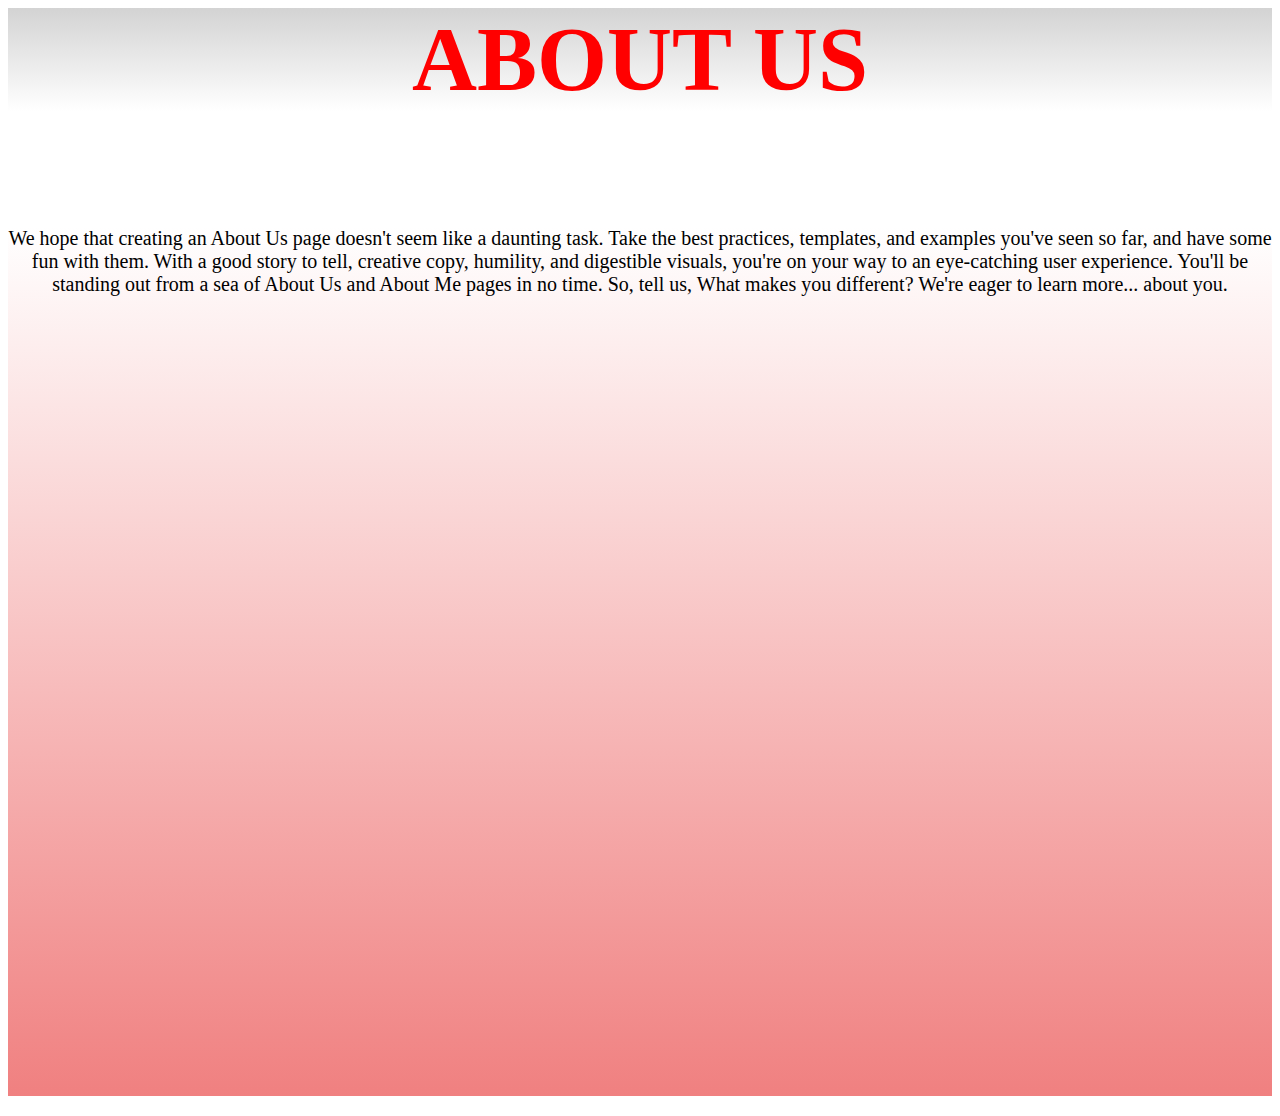
<file: 2010990365_Karanpreetsingh/abouttus.html>
<html>
    <head>
        <title>
            
        </title>
        <style>
            .heading h1{text-align: center;
                        color:red;
                        background-image:linear-gradient(lightgray,white);
                        font-size: 90px;
            }

            p{ background-image: linear-gradient(white,lightcoral);
                                 padding-bottom: 800px;
                                 text-align: center;
                                 font-size: 20px;


            }            
        </style>
        

    </head>
    <body>
        <div class="heading">
            <h1>ABOUT US</h1><br>
            <br>
            <p>We hope that creating an About Us page doesn't seem like a daunting task. Take the best practices, templates, and examples you've seen so far, and have some fun with them. With a good story to tell, creative copy, humility, and digestible visuals, you're on your way to an eye-catching user experience.

                You'll be standing out from a sea of About Us and About Me pages in no time. So, tell us, What makes you different? We're eager to learn more... about you.</p>
        </div>
    </body>
</html>
</file>
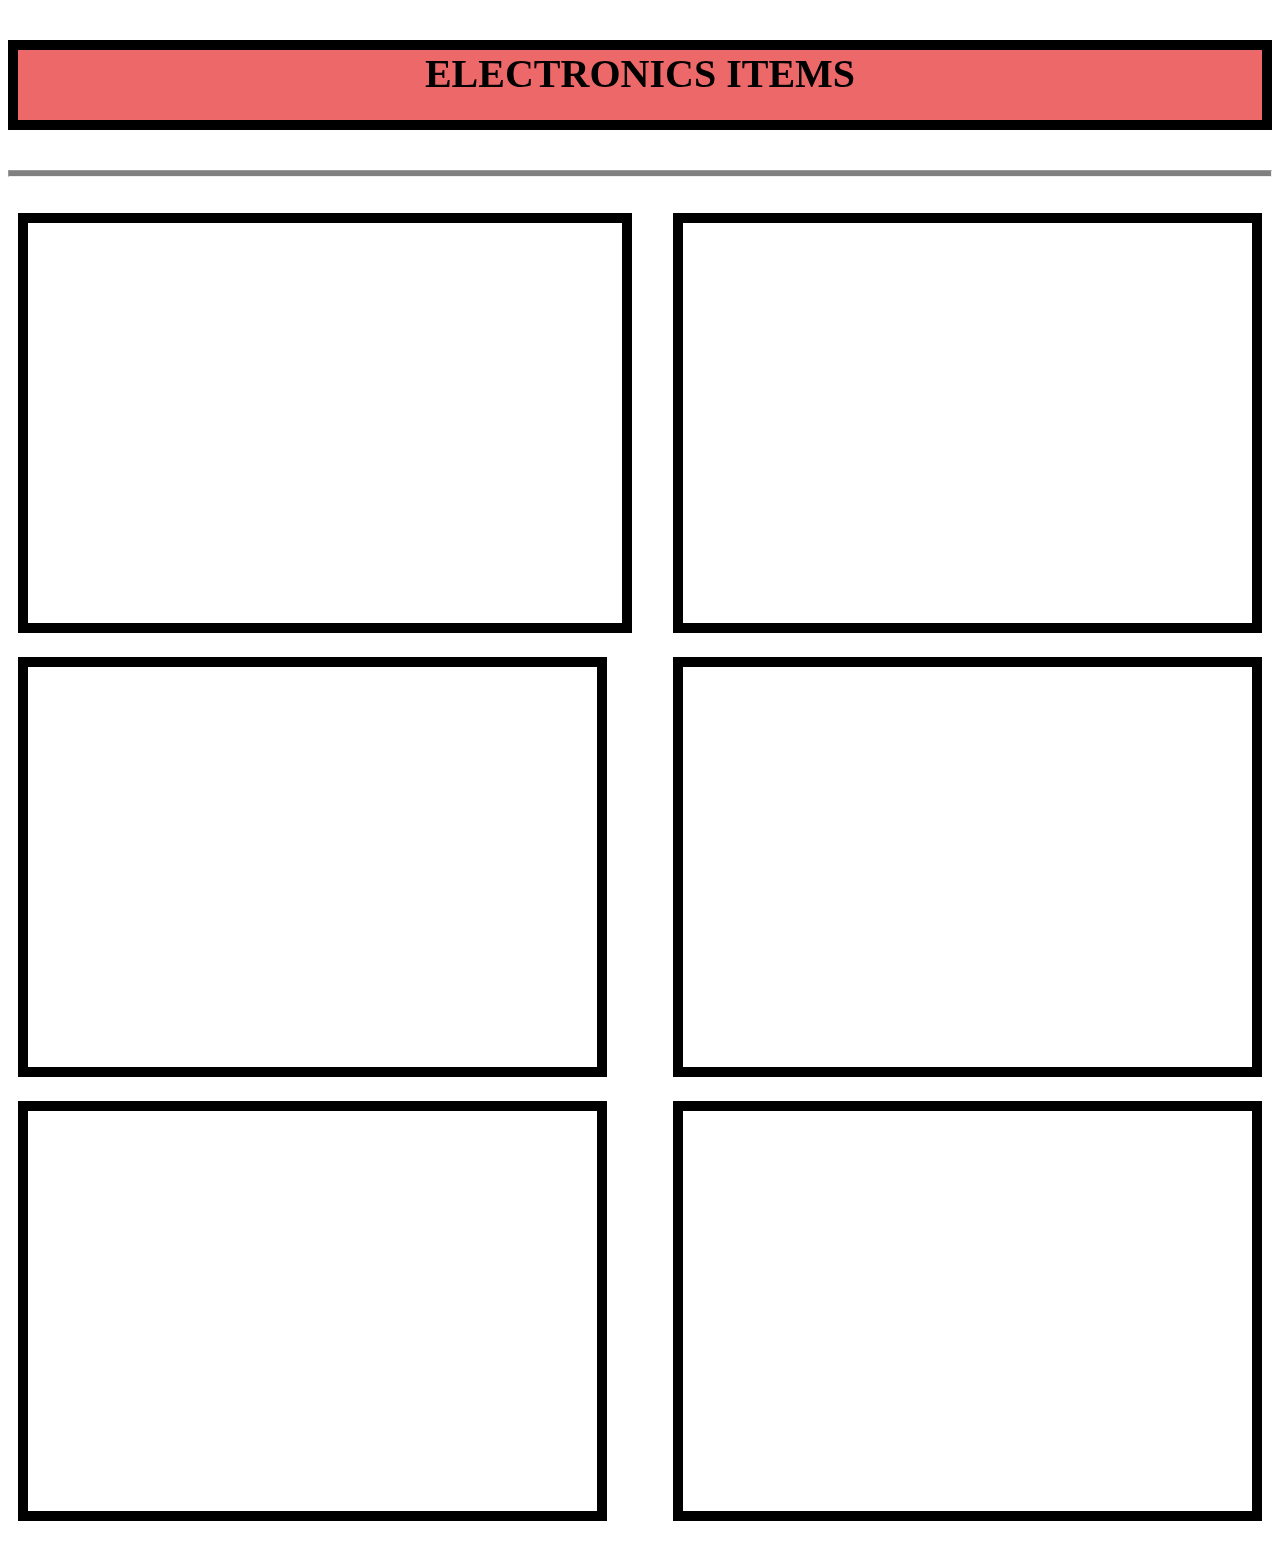
<file: 2010990365_Karanpreetsingh/demo.html>
<!DOCTYPE html>
<html lang="en">
<head>
    <style>
        iframe{
            border:10px solid black;
            margin:10px
        }
        .right{
        float:right;
        }
    </style>
</head>
<body>
<h1>
<b1>
<p style="text-align:center;font-size:40px;border:10px solid black;height:70px;text-align:center;background-color:rgb(237, 105, 105) ">
    ELECTRONICS ITEMS
</p>
</b1>
</h1>
<hr style="background-color:grey;height:5px">
<br/>
<iframe width="47%" height="400" src="https://www.youtube.com/embed/fy98maQMmXw" title="Samsung Convertible 5 in 1 Refrigerator" frameborder="0" allow="accelerometer; autoplay; clipboard-write; encrypted-media; gyroscope; picture-in-picture" allowfullscreen></iframe> 
	<iframe width="45%" class="right" height="400" src="https://www.youtube.com/embed/kAl_gkOy9x0" title="Samsung Crystal 4K Pro TV Unboxing !" frameborder="0" allow="accelerometer; autoplay; clipboard-write; encrypted-media; gyroscope; picture-in-picture" allowfullscreen></iframe> 
	<iframe width="45%" height="400" src="https://www.youtube.com/embed/YacXRvyHSKw" title="कौन सी Washing Machine लेनी चाहिए [ Semi-Automatic, Top load or Front load Washing Machine ] 🔥" frameborder="0" allow="accelerometer; autoplay; clipboard-write; encrypted-media; gyroscope; picture-in-picture" allowfullscreen></iframe> 
	<iframe width="45%" class="right" height="400" src="https://www.youtube.com/embed/6OdFyXx3aew" title="1.5 Ton Inverter AC Power Consumption Monitoring || 1.5 Ton Inverter Split AC कितनी बिजली खाता है?" frameborder="0" allow="accelerometer; autoplay; clipboard-write; encrypted-media; gyroscope; picture-in-picture" allowfullscreen></iframe> 
	<iframe width="45%" height="400" src="https://www.youtube.com/embed/zLLlqMX7jkM" title="Asus ZenBook Duo UX482 (2021 Edition) ⚡ Dual Screen Laptop For Creators" frameborder="0" allow="accelerometer; autoplay; clipboard-write; encrypted-media; gyroscope; picture-in-picture" allowfullscreen></iframe> 
	<iframe width="45%" height="400" class="right" src="https://www.youtube.com/embed/9JA8v-3vacA" title="DIY JBL subwoofer" frameborder="0" allow="accelerometer; autoplay; clipboard-write; encrypted-media; gyroscope; picture-in-picture" allowfullscreen></iframe>

</body>
</html>
</file>
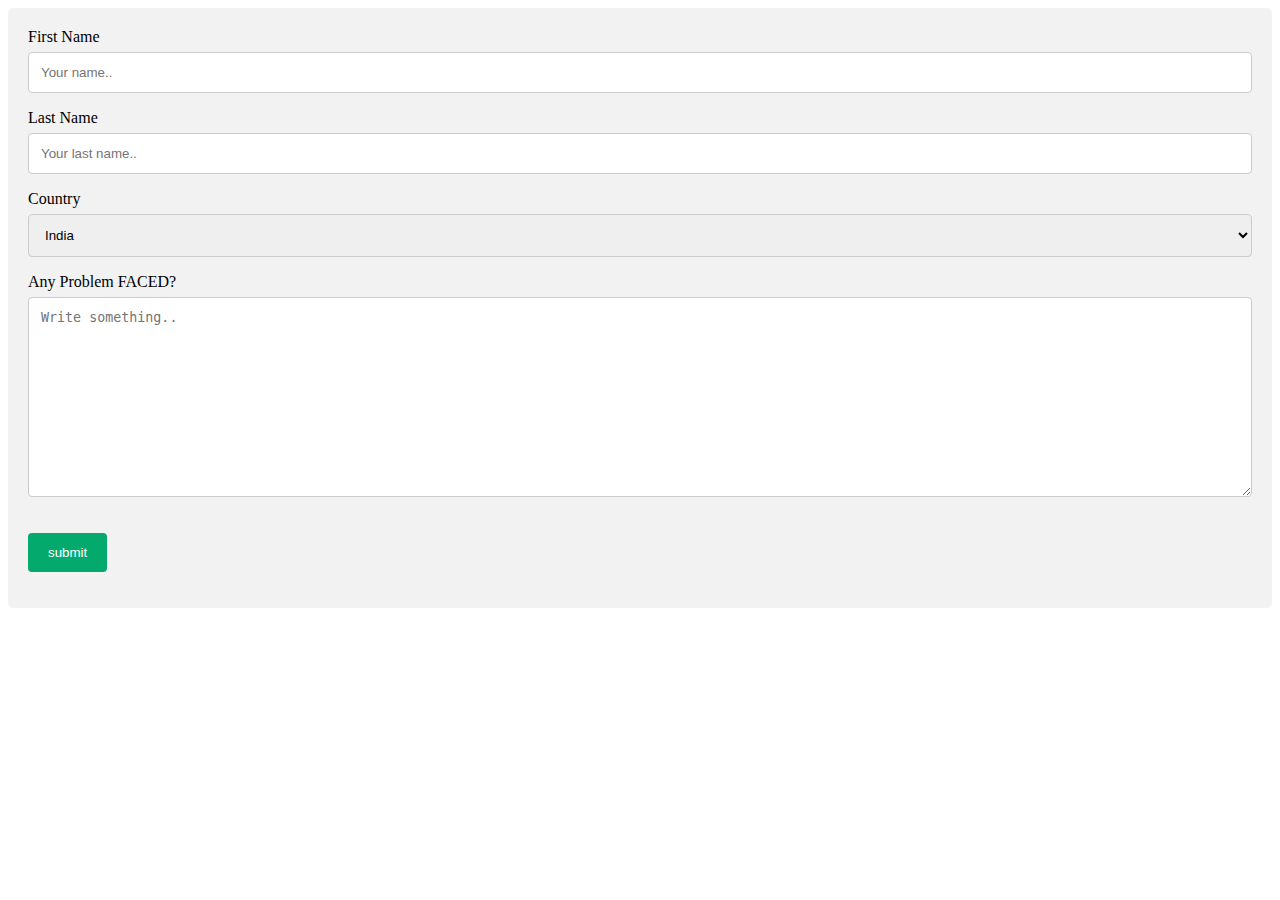
<file: 2010990365_Karanpreetsingh/feedbck.html>
<!DOCTYPE html>
<html lang="en">
<head>
    
    <title>Feedback form</title>
    <link rel="stylesheet" href="feedbck.css">

</head>
<body>
    <div class="container">
        <form >
      
          <label for="fname">First Name</label>
          <input type="text" id="fname" name="firstname" placeholder="Your name.."required>
      
          <label for="lname">Last Name</label>
          <input type="text" id="lname" name="lastname" placeholder="Your last name.."required>
      
          <label for="country">Country</label>
          <select id="country" name="country">
            <option value="India">India</option>
            <option value="canada">Canada</option>
            <option value="usa">USA</option>
          </select>
      
          <label for="subject">Any Problem FACED?</label>
          <textarea id="subject" name="subject" placeholder="Write something.." style="height:200px"></textarea>
      
          <p id="demo">
            <button type="button" onclick="myFunction()">submit</button>
            </p>

          <script>
            function myFunction() {
                document.getElementById("demo").innerHTML = "Thank for visit.";
            }
            </script>
      
        </form>
      </div>
    
</body>
</html>
</file>
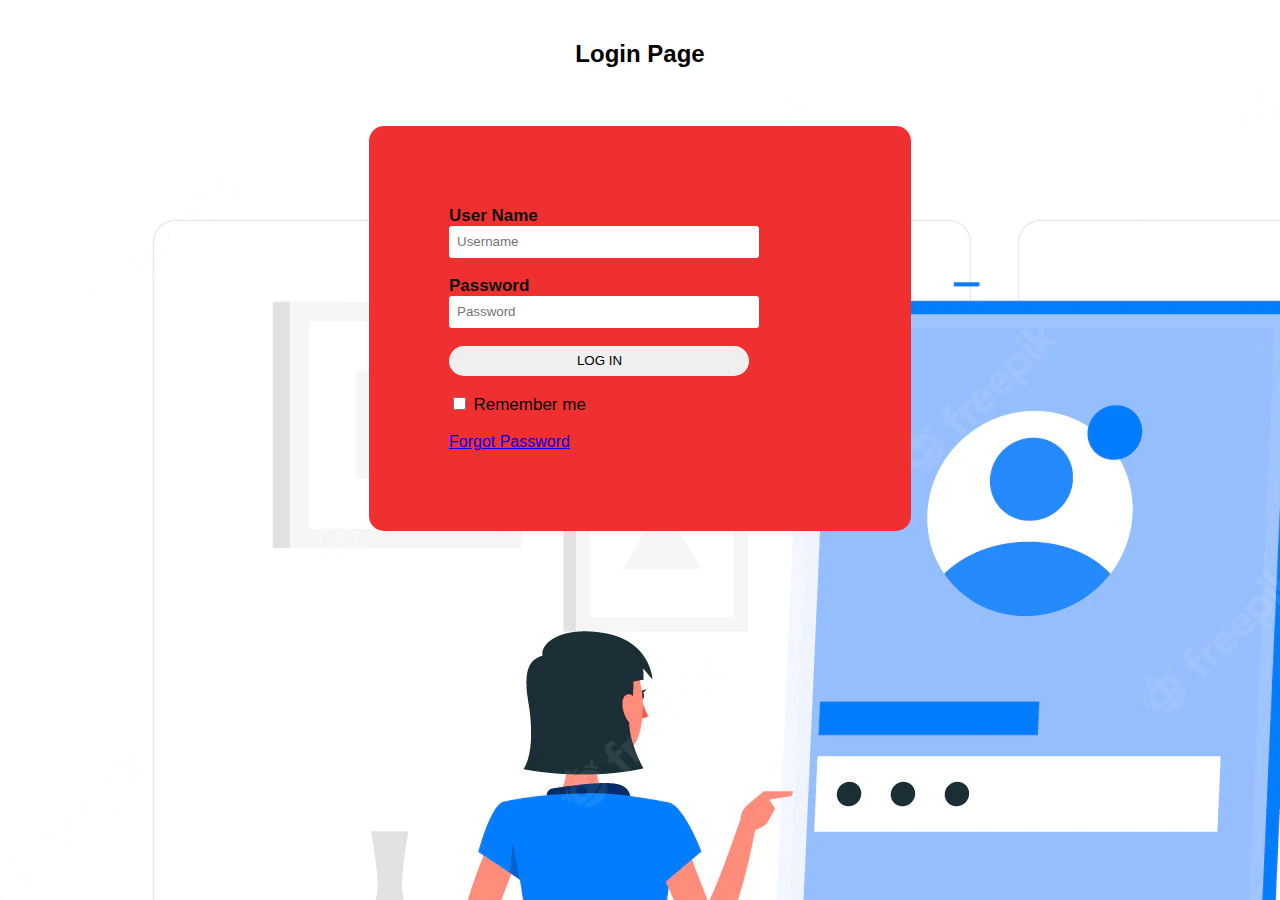
<file: 2010990365_Karanpreetsingh/login.html>
<!DOCTYPE html>    
<html>    
<head>    
    <title>Login Form</title>    
    <link rel="stylesheet"  href="login.css">   
 
</head>    
<body background="1.png " >    
    <h2>Login Page</h2><br> 
    
    <div class="login">    
    <form id="login" onsubmit="(e)=>submitform(e)">    
        <label><b>User Name     
        </b>    
        </label>    
        <input type="text" name="Uname" id="Uname" placeholder="Username" required>    
        <br><br>    
        <label><b>Password     
        </b>    
        </label>    
        <input type="Password" name="Pass" id="Pass" placeholder="Password" required>    
        <br><br>    
        <button type="submit"  id="log">LOG IN</button>  
        <br><br>    
        <input type="checkbox" id="check"required>    
        <span>Remember me </span>    
        <br><br>    
        <a href="signup.html">Forgot Password</a>
    </form>     
</div>   
<script>
    // your function
var submitform = function(event) {
    event.preventDefault();
    window.location="/index.html"
};

// your form
var form = document.getElementById("login");

// attach event listener
form.addEventListener("submit", submitform, true);

</script> 
</body>    
</html>
</file>
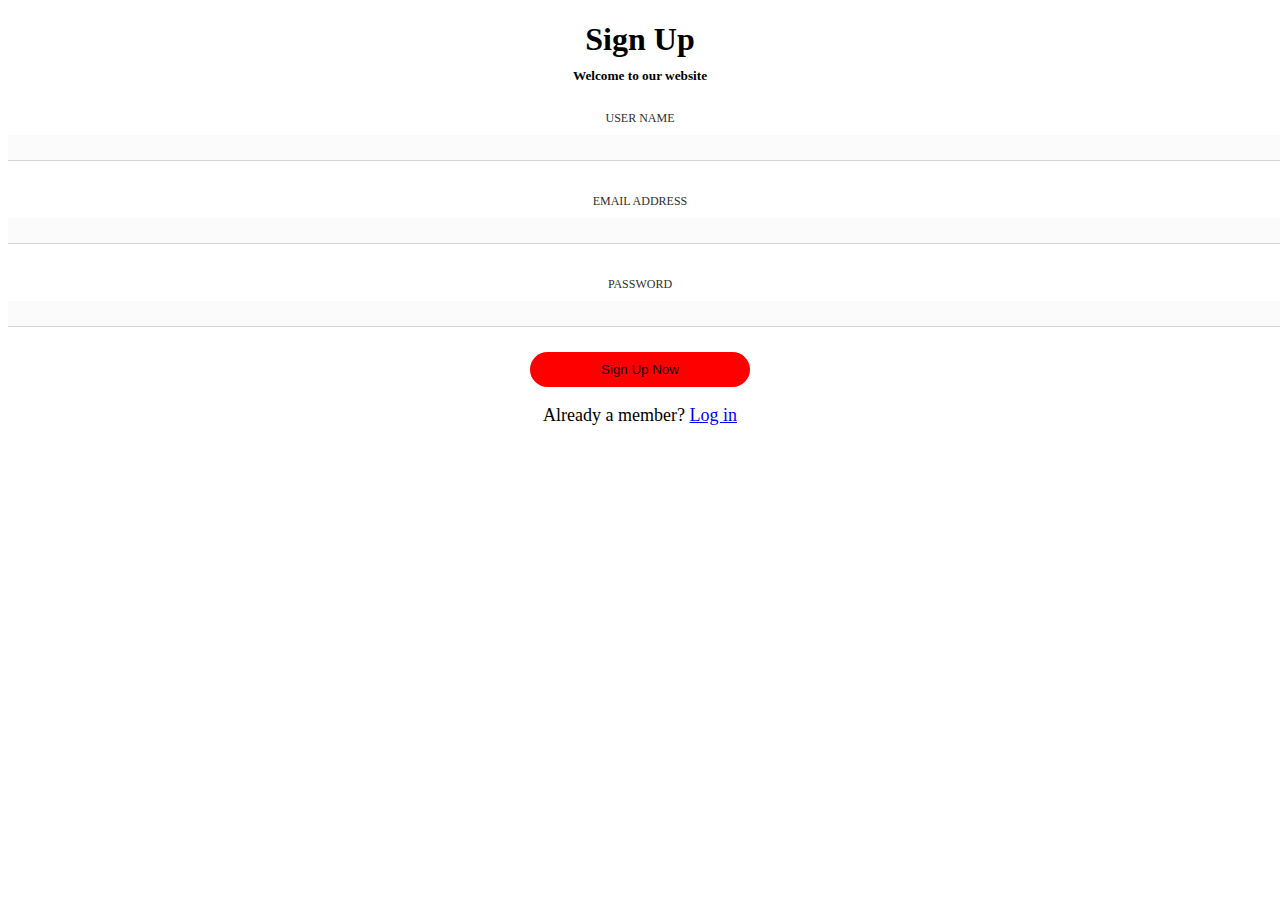
<file: 2010990365_Karanpreetsingh/signup.html>
<!DOCTYPE html>
<html>
<head >
    <title>Sign Up</title>
    <link rel="stylesheet" href="signup.css">
    
</head>

<body">

    <div>
        <dive>
            <h1 style="text-align:center">Sign Up</h1>
            <h5 style="text-align:center">Welcome to our website</h5>
            <form >
             <div>
                <p style="text-align:center"><label for="userName">User Name</label></p>
                <input type="text" id="userName" autocomplete="off" >
             </div>
             <div>
                <p style="text-align:center"><label for="email">Email Address</label></p>
                <input type="email" id="email" name="email" required autocomplete="on">
             </div>
             <div>
                <p style="text-align:center"><label for="password">Password</label></p>
                <input type="password" id="password" required >
             </div>
             <div>
             <center><button type="button" id="btn" onclick="myFunction()">Sign Up Now</button></center>
            </div>
             <p style="text-align:center">Already a member? <a href="login.html">Log in</a></p>


             <script>
                function myFunction() {
                    document.getElementById("btn").innerHTML = "Thankyou for sign up.";
                }
                </script>

            </form>
            
            
            
        </dive>
        
        
    </div>
    
</body>
</html>
</file>
<file: 2010990365_Karanpreetsingh/feedbck.css>
input[type=text], select, textarea {
    width: 100%; /* Full width */
    padding: 12px; /* Some padding */ 
    border: 1px solid #ccc; /* Gray border */
    border-radius: 4px; /* Rounded borders */
    box-sizing: border-box; /* Make sure that padding and width stays in place */
    margin-top: 6px; 
    margin-bottom: 16px;
    resize: vertical 
  }
  
  button {
    background-color: #04AA6D;
    color: white;
    padding: 12px 20px;
    border: none;
    border-radius: 4px;
    cursor: pointer;
  }
  
  button:hover {
    background-color: #45a049;
  }
  
  .container {
    border-radius: 5px;
    background-color: #f2f2f2;
    padding: 20px;
  }
</file>
<file: 2010990365_Karanpreetsingh/login.css>
body  
{  
    margin: 0;  
    padding: 0;  
    background-color:#ea3c3cba;  
    font-family: 'Arial';  
}  
.login{  
        width: 382px;  
        overflow: hidden;  
        margin: auto;  
        margin: 20 0 0 450px;  
        padding: 80px;  
        background: #f03030;  
        border-radius: 15px ;  
          
}  
h2{  
    text-align: center;  
    color: #010000;  
    padding: 20px;  
}  
label{  
    color: #10120f;  
    font-size: 17px;  
}  
#Uname{  
    width: 300px;  
    height: 30px;  
    border: none;  
    border-radius: 3px;  
    padding-left: 8px;  
}  
#Pass{  
    width: 300px;  
    height: 30px;  
    border: none;  
    border-radius: 3px;  
    padding-left: 8px;  
      
}  
#log{  
    width: 300px;  
    height: 30px;  
    border: none;  
    border-radius: 17px;  
    padding-left: 7px;  
    color: black;  
  
  
}  
span{  
    color: rgb(7, 6, 6);  
    font-size: 17px;  
}  
/* a{  
    float: center;  
    background-color: rgb(186, 63, 63);  
}   */
</file>
<file: 2010990365_Karanpreetsingh/signup.css>
.container{
    justify-content: center;
    align-items: center;
    margin: 0 auto;
    max-width: 650px;
    height: 500px;
    margin-top: 90px;
    background-color: #d35f5f;
    display: flex;
}
.section1{
    width: 40%;
    padding-left: 50px;
}
.section2{
    width: 50%;  
}

h5{
    margin-top: -12px;
}
label{
    text-transform: uppercase;
    font-size: 12px;
    color: rgb(48, 48, 48);
}
input{
    border: none;
    width: 100%;
    border-bottom: 1px solid lightgray;
    background-color: #FBFBFB;
    position: relative;
    top: -10px;
    padding: 5px;
}
input:focus {
    outline: none !important;
    border-bottom: 1px solid red;
    font-size: 14px;
    font-weight: bold;
}
#password:focus{
    color: red;
    font-size: 16px;
    font-weight: bold;
}
#btn{
    border: none;
    background-color: red;
    border-radius: 40px;
    padding: 10px;
    color: rgb(14, 10, 10);
    width: 220px;
    margin-top: 15px;
}
p{
    font-size:large;
}
.line{
    border-bottom: 1px solid lightgray;
    width: 100%;
    margin-top: 50px;
}
.socialIcons{
    display: flex;
    margin-top: 5px;
}
.icon{
    margin: 10px 7px;
    position: relative;
    left: 30px;
    width: 25px;
    height: 25px;
    border-radius: 50%;
    border: 2px solid black;
    font-size: 12px;
    line-height: 25px;
}

h6{
    position:relative;
    top: -8px;
    font-size: 12px;
}
.icon:hover, #btn:hover{
    box-shadow: 0 0 25px rgba(8, 8, 8, 0.2);
    background-color: rgb(182, 49, 93);
}
</file>
